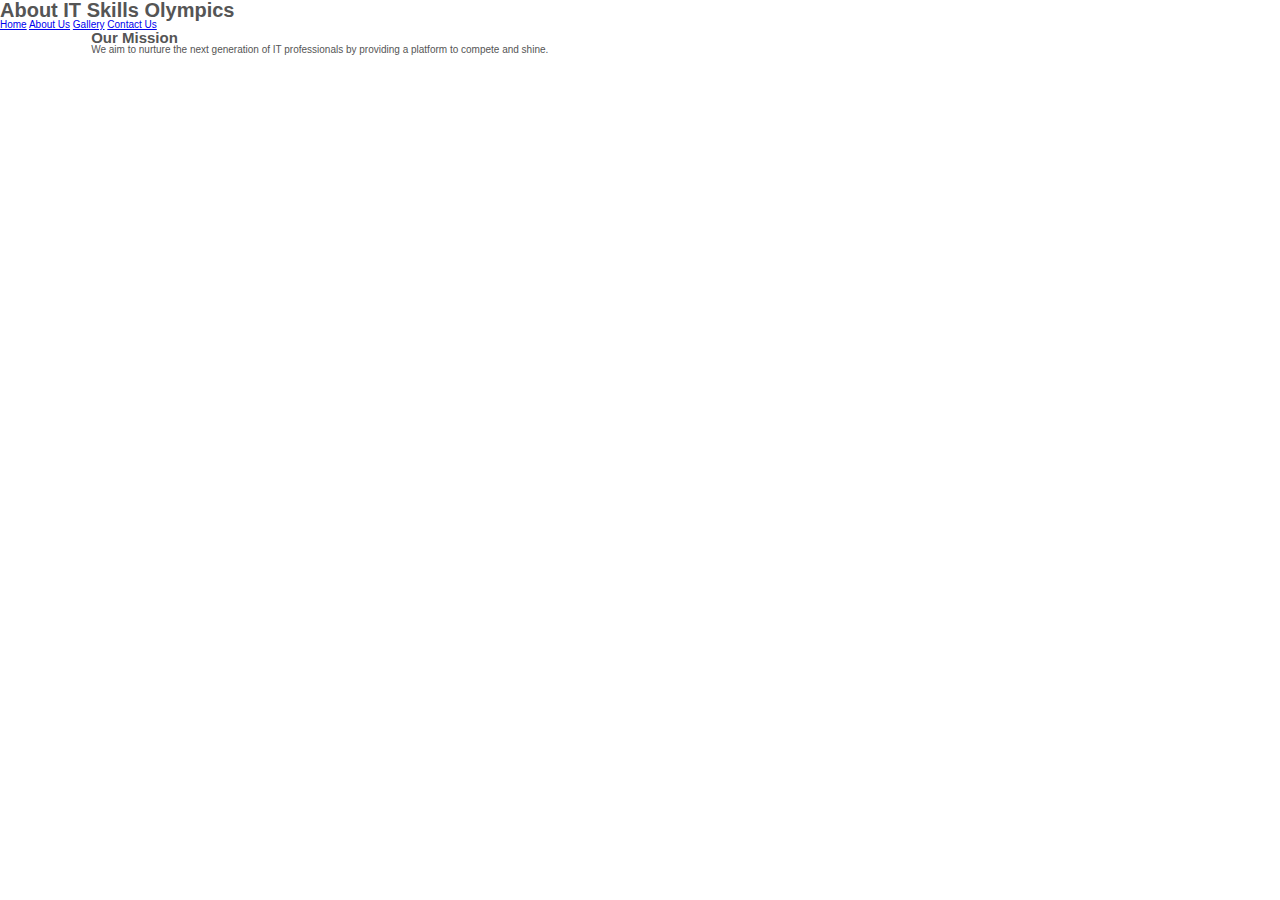
<file: about.html>
<!DOCTYPE html>
<html lang="en">
<head>
    <meta charset="UTF-8">
    <meta name="viewport" content="width=device-width, initial-scale=1.0">
    <title>About Us - IT Skills Olympics</title>
    <link rel="stylesheet" href="css/styles.css">
</head>
<body>
    <header>
        <h1>About IT Skills Olympics</h1>
    </header>
    <nav>
        <a href="index.html">Home</a>
        <a href="about.html">About Us</a>
        <a href="gallery.html">Gallery</a>
        <a href="contact.html">Contact Us</a>
    </nav>
    <div class="container">
        <section>
            <h2>Our Mission</h2>
            <p>We aim to nurture the next generation of IT professionals by providing a platform to compete and shine.</p>
        </section>
    </div>
</body>
</html>
</file>
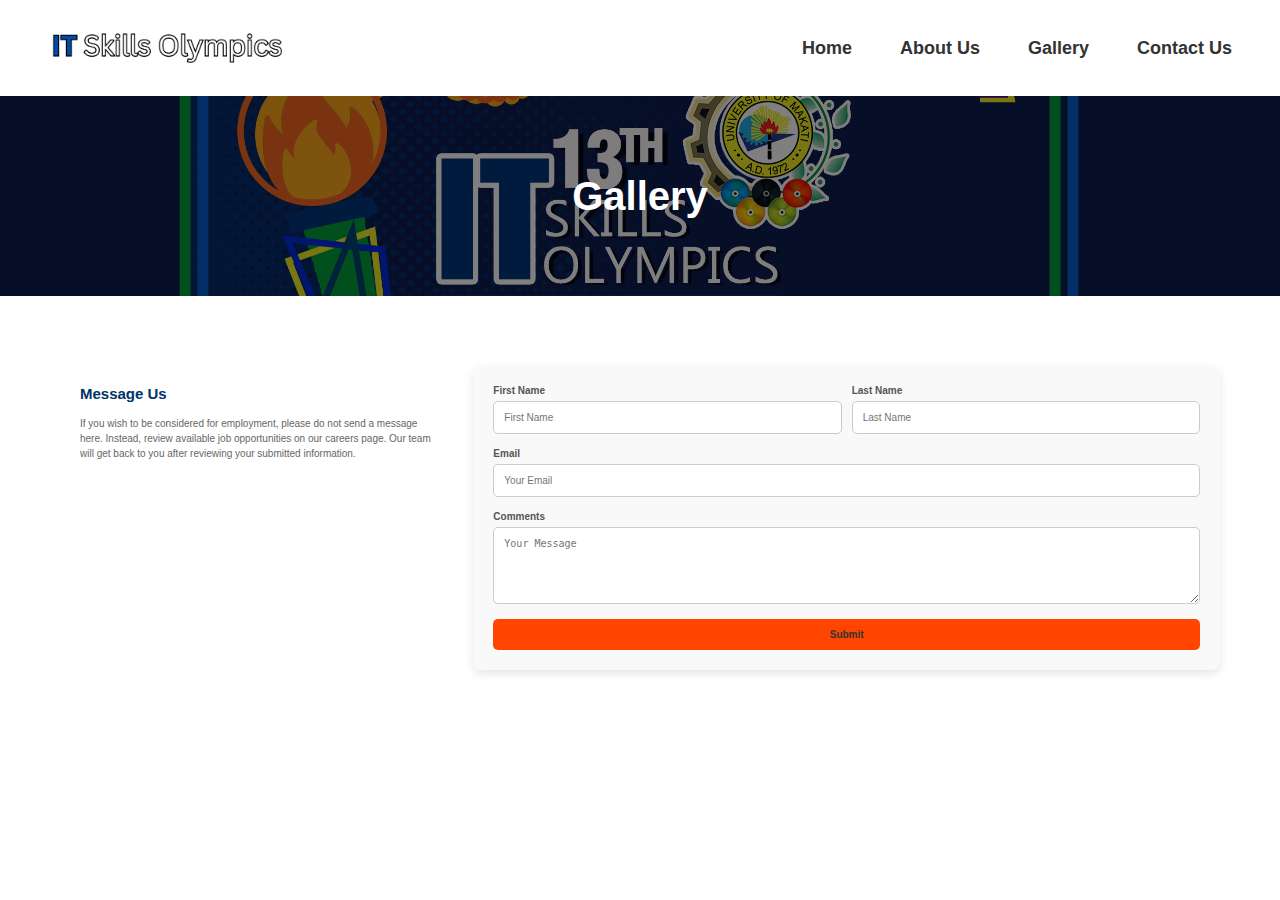
<file: contact.html>
<!DOCTYPE html>
<html lang="en">
  <head>
    <meta charset="UTF-8" />
    <meta name="viewport" content="width=device-width, initial-scale=1.0" />
    <title>Contact Us - IT Skills Olympics</title>
    <link rel="stylesheet" href="css/styles.css" />
  </head>
  <body>
    <header class="header">
      <a href="#">
        <img class="logo" alt="IT-Skills logo" src="img/Logo.png" />
      </a>

      <nav class="main-nav">
        <ul class="main-nav-list">
          <li><a class="main-nav-link" href="#">Home</a></li>
          <li><a class="main-nav-link" href="#">About Us</a></li>
          <li><a class="main-nav-link" href="gallery.html">Gallery</a></li>
          <li><a class="main-nav-link" href="#">Contact Us</a></li>
        </ul>
      </nav>
    </header>
    <section class="gallery">
      <div class="banner-area">
        <img src="img/Header2.jpg" alt="Banner" />
        <div class="overlay">
          <h1>Gallery</h1>
        </div>
      </div>
    </section>
    <section class="contact-us">
      <div class="contact-container">
        <!-- Left Section: Information -->
        <div class="contact-info">
          <h2>Message Us</h2>
          <p>
            If you wish to be considered for employment, please do not send a
            message here. Instead, review available job opportunities on our
            careers page. Our team will get back to you after reviewing your
            submitted information.
          </p>
        </div>

        <!-- Right Section: Form -->
        <div class="contact-form">
          <form>
            <div class="form-row">
              <div class="form-group">
                <label for="first-name">First Name</label>
                <input
                  type="text"
                  id="first-name"
                  name="first-name"
                  placeholder="First Name"
                  required
                />
              </div>
              <div class="form-group">
                <label for="last-name">Last Name</label>
                <input
                  type="text"
                  id="last-name"
                  name="last-name"
                  placeholder="Last Name"
                  required
                />
              </div>
            </div>
            <div class="form-group">
              <label for="email">Email</label>
              <input
                type="email"
                id="email"
                name="email"
                placeholder="Your Email"
                required
              />
            </div>
            <div class="form-group">
              <label for="comments">Comments</label>
              <textarea
                id="comments"
                name="comments"
                rows="5"
                placeholder="Your Message"
                required
              ></textarea>
            </div>
            <button type="submit">Submit</button>
          </form>
        </div>
      </div>
    </section>
  </body>
</html>
</file>
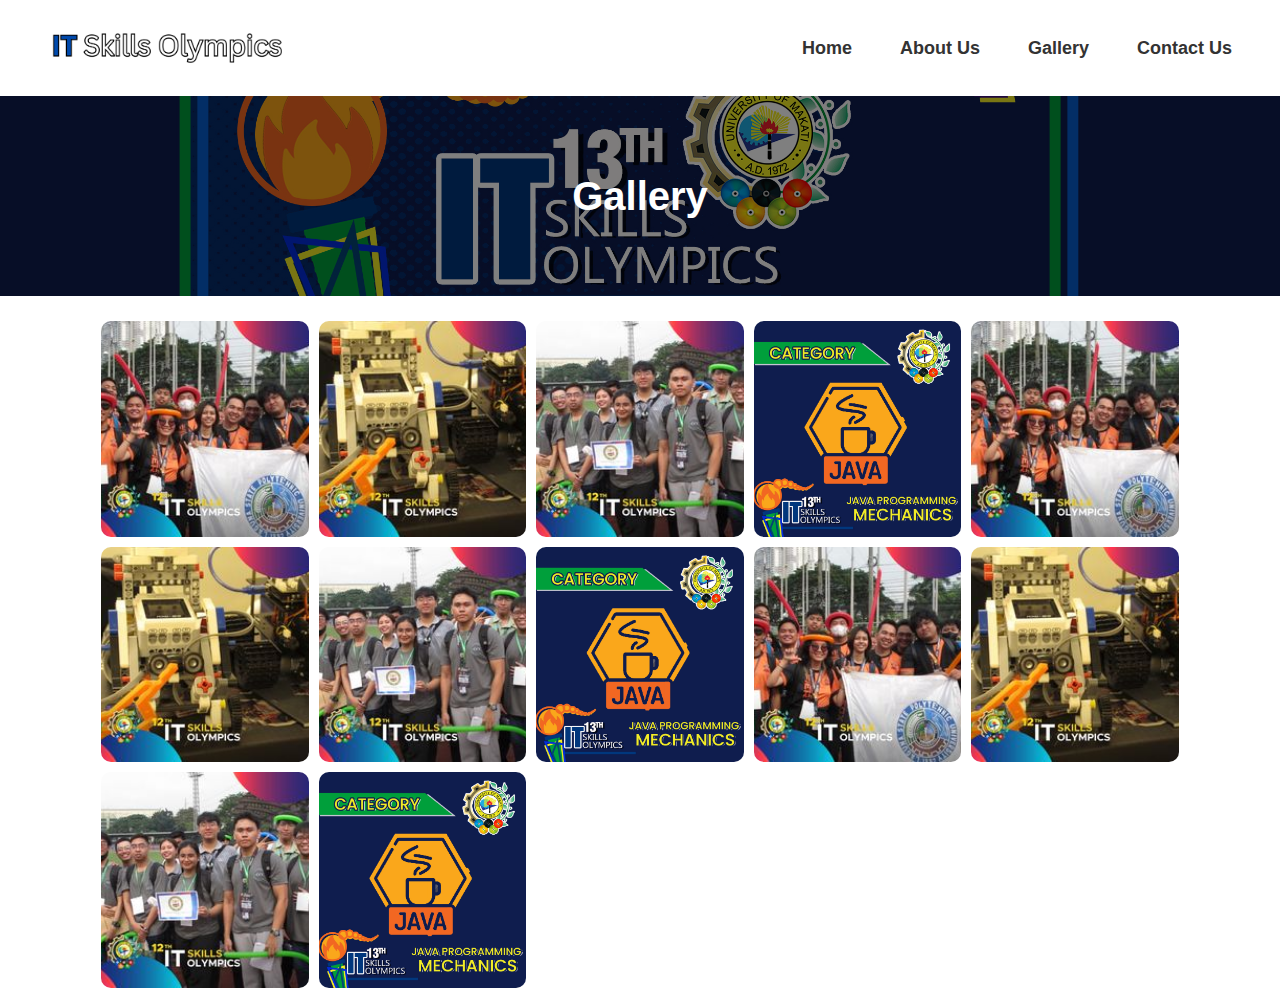
<file: gallery.html>
<!DOCTYPE html>
<html lang="en">
  <head>
    <meta charset="UTF-8" />
    <meta name="viewport" content="width=device-width, initial-scale=1.0" />
    <title>Gallery | IT Skills Olympics</title>
    <link rel="icon" type="image/x-icon" href="img/Logo.jpg">
    <link rel="stylesheet" href="css/styles.css" />
  </head>
  <body>
    <header class="header">
      <a href="#">
        <img class="logo" alt="IT-Skills logo" src="img/Logo.png" />
      </a>

      <nav class="main-nav">
        <ul class="main-nav-list">
          <li><a class="main-nav-link" href="index.html">Home</a></li>
          <li><a class="main-nav-link" href="#">About Us</a></li>
          <li><a class="main-nav-link" href="gallery.html">Gallery</a></li>
          <li><a class="main-nav-link" href="contact.html">Contact Us</a></li>
        </ul>
      </nav>
    </header>

    <section class="gallery">
      <div class="banner-area">
        <img src="img/Header2.jpg" alt="Banner" />
        <div class="overlay">
          <h1>Gallery</h1>
        </div>
      </div>
    </section>

    <section class="gallery">
      <div class="container">
        <div class="gallery-grid">
          <div class="gallery-item">
            <img src="img/g1.jpg" alt="Product 1" />
          </div>
          <div class="gallery-item">
            <img src="img/g2.jpg" alt="Event 1" />
          </div>
          <div class="gallery-item">
            <img src="img/g3.jpg" alt="Product 2" />
          </div>
          <div class="gallery-item">
            <img src="img/c1.jpg" alt="Event 2" />
          </div>
          <div class="gallery-item">
            <img src="img/g1.jpg" alt="Product 1" />
          </div>
          <div class="gallery-item">
            <img src="img/g2.jpg" alt="Event 1" />
          </div>
          <div class="gallery-item">
            <img src="img/g3.jpg" alt="Product 2" />
          </div>
          <div class="gallery-item">
            <img src="img/c1.jpg" alt="Event 2" />
          </div>
          <div class="gallery-item">
            <img src="img/g1.jpg" alt="Product 1" />
          </div>
          <div class="gallery-item">
            <img src="img/g2.jpg" alt="Event 1" />
          </div>
          <div class="gallery-item">
            <img src="img/g3.jpg" alt="Product 2" />
          </div>
          <div class="gallery-item">
            <img src="img/c1.jpg" alt="Event 2" />
          </div>
        </div>
      </div>
    </section>
  </body>
</html>
</file>
<file: css/styles.css>
*{
  padding: 0;
  margin: 0;
  box-sizing: border-box;
}

html {
  font-size: 62.5%;
  overflow-x: hidden;
}

body {
  font-family: Arial, sans-serif;
  line-height: 1;
  font-weight: 400;
  color: #555;
  overflow-x: hidden;
}

/* Navigation */
.header {
  display: flex;
  justify-content: space-between;
  align-items: center;
  background-color: #fff;
  height: 9.6rem;
  padding: 0 4.8rem;
  position: relative;
}

.main-nav-list {
  list-style: none;
  display: flex;
  align-items: center;
  gap: 4.8rem;
}

.main-nav-link {
  display: inline-block;
  text-decoration: none;
  color: #333;
  font-weight: 600;
  font-size: 1.8rem;
  transition: all 0.3s;
}

.main-nav-link:hover {
  color: #11236bdc;
}

.logo {
  height: 3.2rem;
}

/* Hero Section */
.section-hero {
  background-color: #0f1c4f;
  padding: 4.7rem 0 9.6rem 0;
}

.hero {
  max-width: 130rem;
  margin: 0 auto;
  padding: 0 3.2rem;
  display: grid;
  grid-template-columns: 1fr 1fr;
  gap: 9.6rem;
  align-items: center;
}
.heading-primary {
  font-size: 5.2rem;
  margin-bottom: 3.2rem;
  color: #fff;
  font-weight: 700;
  letter-spacing: -0.5px;
}
.hero-description {
  font-size: 2rem;
  line-height: 1.6;
  margin-bottom: 4.8rem;
  color: #fff;
}

.hero-img { 
    width: 100%; 
}
.subheading {
  display: block;
  font-size: 1.6rem;
  font-weight: 500;
  color: #cf711f;
  text-transform: uppercase;
  margin-bottom: 1.6rem;
  letter-spacing: 0.75px;
}

.btn {
  display: inline-block;
  text-decoration: none;
  font-size: 2rem;
  font-weight: 600;
  padding: 1.6rem 3.2rem;
  border-radius: 9px;
  border: none;
  cursor: pointer;
  font-family: inherit;
  transition: all 0.3s;
  margin-right: 1.6rem
}

.btn--full {
  background-color: orangered;
  color: #fff;
}

.btn--full:hover {
  background-color: #cf711f;
}

.btn--outline {
  background-color: #fff;
  color: #555;
}

.btn--outline:hover {
  background-color: #fdf2e9;
  box-shadow: inset 0 0 0 3px #fff;
}


/* General reusable styles */
.container {
  max-width: 1200px;
  padding: 0 51.2px;
  margin: 0 auto;
}

.grid {
  display: grid;
  column-gap: 102.4px;
  row-gap: 153.6px;
}

.grid--2-cols { 
  grid-template-columns: repeat(2, 1fr);
}

/* How It Works Section */
.section-how {
  padding: 9.6rem 0;
}

.heading-secondary {
  font-size: 4.4rem;
  margin-bottom: 9.6rem;
  font-weight: 700;
  letter-spacing: -0.5px;
}

.heading-tertiary {
  font-size: 3rem;
  margin-bottom: 3.2rem;
  color: #141414;
  font-weight: 700;
  letter-spacing: -0.5px;
}

.step-description {
  font-size: 1.8rem;
  line-height: 1.8;
}

.step-img-box {
  position: relative;
  display: flex;
  align-items: center;
  justify-content: center;
}

.step-img { 
    width: 100%; 
}
/* Featured Sponsor */
.section-featured {
  padding: 4.8rem 0 3.2rem 0;
  border-top: 1px solid #eee;
}

.heading-featured-in {
  font-size: 1.4rem;
  text-transform: uppercase;
  letter-spacing: 0.75px;
  font-weight: 500;
  text-align: center;
  margin-bottom: 2.4rem;
  color: #888;
}

.logos {
  display: flex;
  justify-content: space-around;
}

.logos img {
  height: 3.2rem;
  filter: brightness(0);
  opacity: 50%;
}



/* Footer */
.footer {
  padding: 12.8rem 0;
  border-top: 1px solid #eee;
}

.grid--footer {
  grid-template-columns: 1.5fr 1.5fr 1fr 1fr 1fr;
}

.logo-col {
  display: flex;
  flex-direction: column;
}

.footer-logo { display: block; margin-bottom: 3.2rem; }

.social-links {
  list-style: none;
  display: flex;
  gap: 2.4rem;
}

.social-icon {
  height: 2.4rem;
  width: 2.4rem;
}

.copyright {
  font-size: 1.4rem;
  line-height: 1.6;
  color: #767676;
  margin-top: auto;
}

.footer-heading {
  font-size: 1.8rem;
  font-weight: 500;
  margin-bottom: 4rem;
}

.contacts {
  font-size: 1.6rem;
  line-height: 1.6;
}

.footer-nav {
  list-style: none;
  display: flex;
  flex-direction: column;
  gap: 2.4rem;
}

.footer-link {
  text-decoration: none;
  font-size: 1.6rem;
  color: #767676;
  transition: all 0.3s;
}

.footer-link:hover {
  color: #555;
}


/* Media Queries for responsiveness */
@media screen and (max-width: 1024px) {
  .grid {
    column-gap: 48px;
    row-gap: 96px;
  }
  
  .hero {
    grid-template-columns: 1fr;
  }

  .main-nav-list {
    gap: 2rem;
  }

  .main-nav-link {
    font-size: 1.6rem;
  }

  .container {
    padding: 0 32px;
  }

  .header {
    flex-direction: column;
    padding: 2.4rem;
    height: auto;
  }
}

@media screen and (max-width: 768px) {
  html {
    font-size: 50%;
  }

  .hero-description {
    font-size: 1.6rem;
  }

  .grid--2-cols {
    grid-template-columns: 1fr;
  }

  .main-nav-list {
    flex-direction: column;
    gap: 2.4rem;
  }

  .grid--footer {
    grid-template-columns: 1fr;
    gap: 2.4rem;
  }

  .footer-logo {
    margin-bottom: 2.4rem;
  }

  .footer-heading {
    font-size: 1.6rem;
  }
}

@media screen and (max-width: 480px) {
  html {
    font-size: 45%;
  }

  .hero-description {
    font-size: 1.4rem;
    margin-bottom: 3.2rem;
  }

  .main-nav-link {
    font-size: 1.4rem;
  }

  .btn {
    font-size: 1.6rem;
    padding: 1rem 2.4rem;
  }

  .step-description {
    font-size: 1.6rem;
  }

  .footer {
    padding: 8rem 0;
  }
}

.banner-area {
  width: 100%;
  height: 200px;
  overflow: hidden;
  position: relative;
}

.banner-area img {
  width: 100%;
  height: 100%;
  object-fit: cover;
  position: absolute;
  top: 0;
  left: 0;
}

.banner-area .overlay {
  position: absolute;
  top: 0;
  left: 0;
  width: 100%;
  height: 100%;
  background-color: rgba(0, 0, 0, 0.5); /* Adds a semi-transparent black overlay */
  display: flex;
  justify-content: center;
  align-items: center;
  color: white; /* Text color */
  font-size: 2rem; /* Adjust text size */
}

/* Gallery Grid */
.gallery-grid {
  display: grid;
  grid-template-columns: repeat(auto-fit, minmax(200px, 1fr));
  gap: 10px;
  padding: 0 10px;
  margin-top: 2.5rem;
}

.gallery-item {
  position: relative;
  overflow: hidden;
  border-radius: 10px;
  cursor: pointer;
}

.gallery-item img {
  width: 100%;
  height: 100%;
  object-fit: cover;
  transition: transform 0.3s ease;
}

.gallery-item:hover img {
  transform: scale(1.1);
}

/* Contact Us Section */
.contact-us {
  max-width: 1200px;
  margin: 50px auto;
  padding: 20px;
  background: #fff;
}

.contact-container {
  display: flex;
  justify-content: space-between;
  align-items: flex-start;
  gap: 20px;
}

/* Left Section: Information */
.contact-info {
  flex: 1;
  padding: 20px;
}

.contact-info h2 {
  color: #003366;
  margin-bottom: 15px;
}

.contact-info p {
  color: #666;
  margin-bottom: 25px;
  line-height: 1.5;
}

/* Right Section: Form */
.contact-form {
  flex: 2;
  padding: 20px;
  background: #f9f9f9;
  border-radius: 8px;
  box-shadow: 0 4px 10px rgba(0, 0, 0, 0.1);
}

.contact-form form {
  display: flex;
  flex-direction: column;
  gap: 15px;
}

.form-row {
  display: flex;
  gap: 10px;
}

.form-group {
  flex: 1;
  display: flex;
  flex-direction: column;
}

.form-group label {
  font-weight: bold;
  margin-bottom: 5px;
}

.form-group input,
.form-group textarea {
  width: 100%;
  padding: 10px;
  border: 1px solid #ccc;
  border-radius: 5px;
  font-size: 1rem;
}

.form-group input:focus,
.form-group textarea:focus {
  border-color: #007bff;
  outline: none;
}

button {
  padding: 10px 20px;
  background:  orangered;
  color: #333;
  font-size: 1rem;
  font-weight: bold;
  border: none;
  border-radius: 5px;
  cursor: pointer;
  transition: background-color 0.3s ease;
}

button:hover {
  background: #cf711f;
}

/* Responsive Design */
@media (max-width: 768px) {
  .contact-container {
    flex-direction: column;
  }

  .contact-info,
  .contact-form {
    width: 100%;
  }
}
</file>
